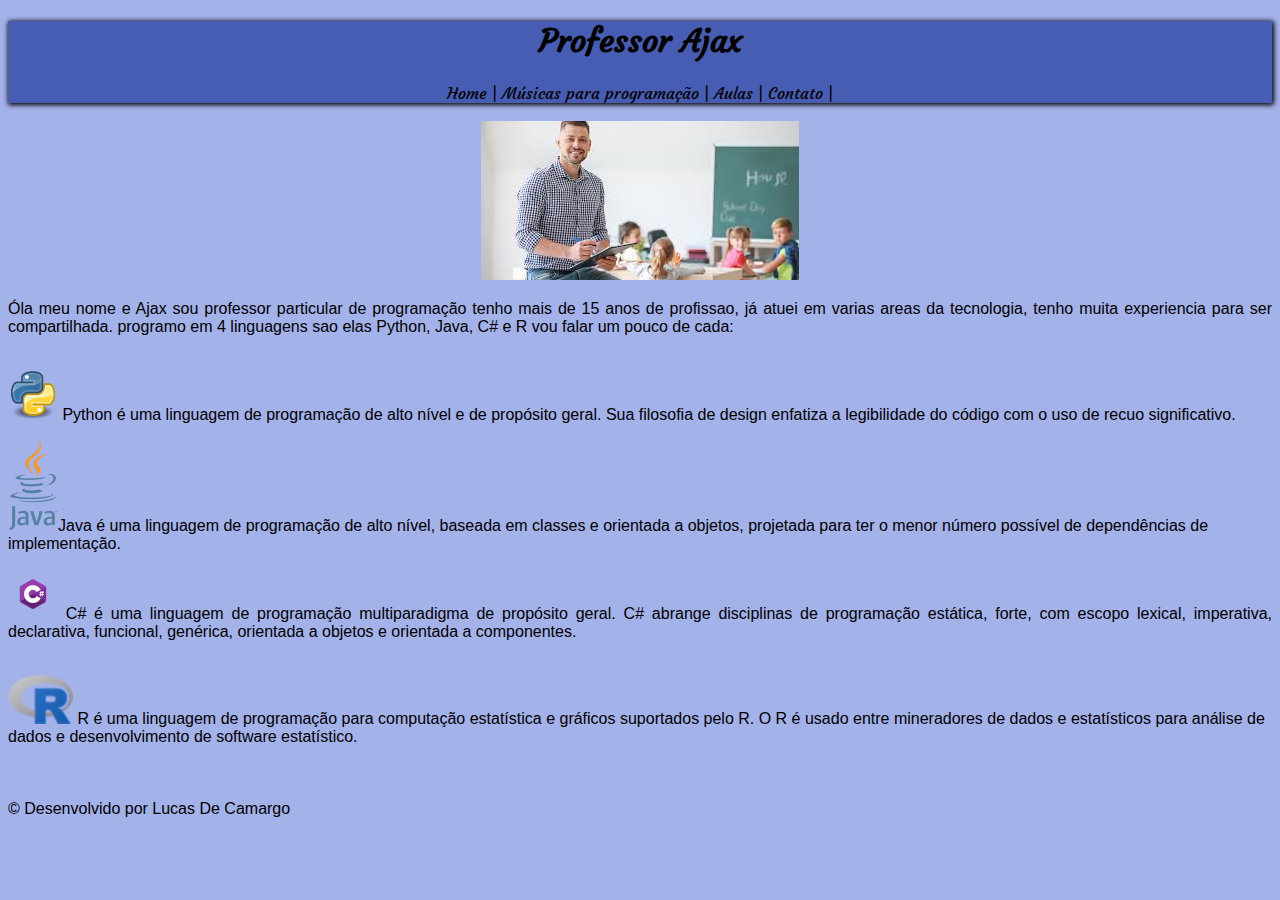
<file: index.html>
<!DOCTYPE html>
<html lang="pt-br">
<head>
    <meta charset="UTF-8">
    <meta http-equiv="X-UA-Compatible" content="IE=edge">
    <meta name="viewport" content="width=device-width, initial-scale=1.0">
    <link rel="shortcut icon" href="imagem/Java.ico" type="image/x-icon">
    <title>ProfºAjax</title>
  <link rel="stylesheet" href="style.css">
 <style>@import url('https://fonts.googleapis.com/css2?family=Courgette&display=swap');
h1{font-family: Courgette, Helvetica, sans-serif;} nav{font-family: Courgette, Helvetica, sans-serif;}
</style>

</head>
<header>
    <h1>Professor Ajax</h1>
    <nav>
    <a href="Home.html">Home   |</a>
    <a href="Músicas para programação.html">Músicas para programação   |</a>
    <a href="Aulas.html">Aulas   |</a>
    <a href="Contato.html">Contato   |</a> 
    </header>

<body>
  
 <main>
  <br> <img src="imagem/images.jpg" alt="">
 </main>
    <main>    <p>Óla meu nome e Ajax sou professor particular de programação tenho mais de 15 anos de profissao, já atuei em varias areas da tecnologia, tenho muita experiencia para ser compartilhada. 
      programo em 4 linguagens sao elas Python, Java, C# e R vou falar um pouco de cada: <br> <br> </main>
      <p><img src="imagem/Python.svg.png" alt="Python"> Python é uma linguagem de programação de alto nível e de propósito geral. Sua filosofia de design enfatiza a legibilidade do código com o uso de recuo significativo. <br></p>
      <img src="imagem/java.png" alt="Java">Java é uma linguagem de programação de alto nível, baseada em classes e orientada a objetos, projetada para ter o menor número possível de dependências de implementação.
      <p><img src="imagem/Csharp_Logo.png" alt="C#"> C# é uma linguagem de programação multiparadigma de propósito geral. C# abrange disciplinas de programação estática, forte, com escopo lexical, imperativa, declarativa, funcional, genérica, orientada a objetos e orientada a componentes. <br></p>
      <br>
      
      <img src="imagem/Rlogo.png" alt="R"> R é uma linguagem de programação para computação estatística e gráficos suportados pelo R. O R é usado entre mineradores de dados e estatísticos para análise de dados e desenvolvimento de software estatístico.
   
      <footer>
        <br><br><br>&copy; Desenvolvido por Lucas De Camargo 
      </footer>
      </html>
</file>
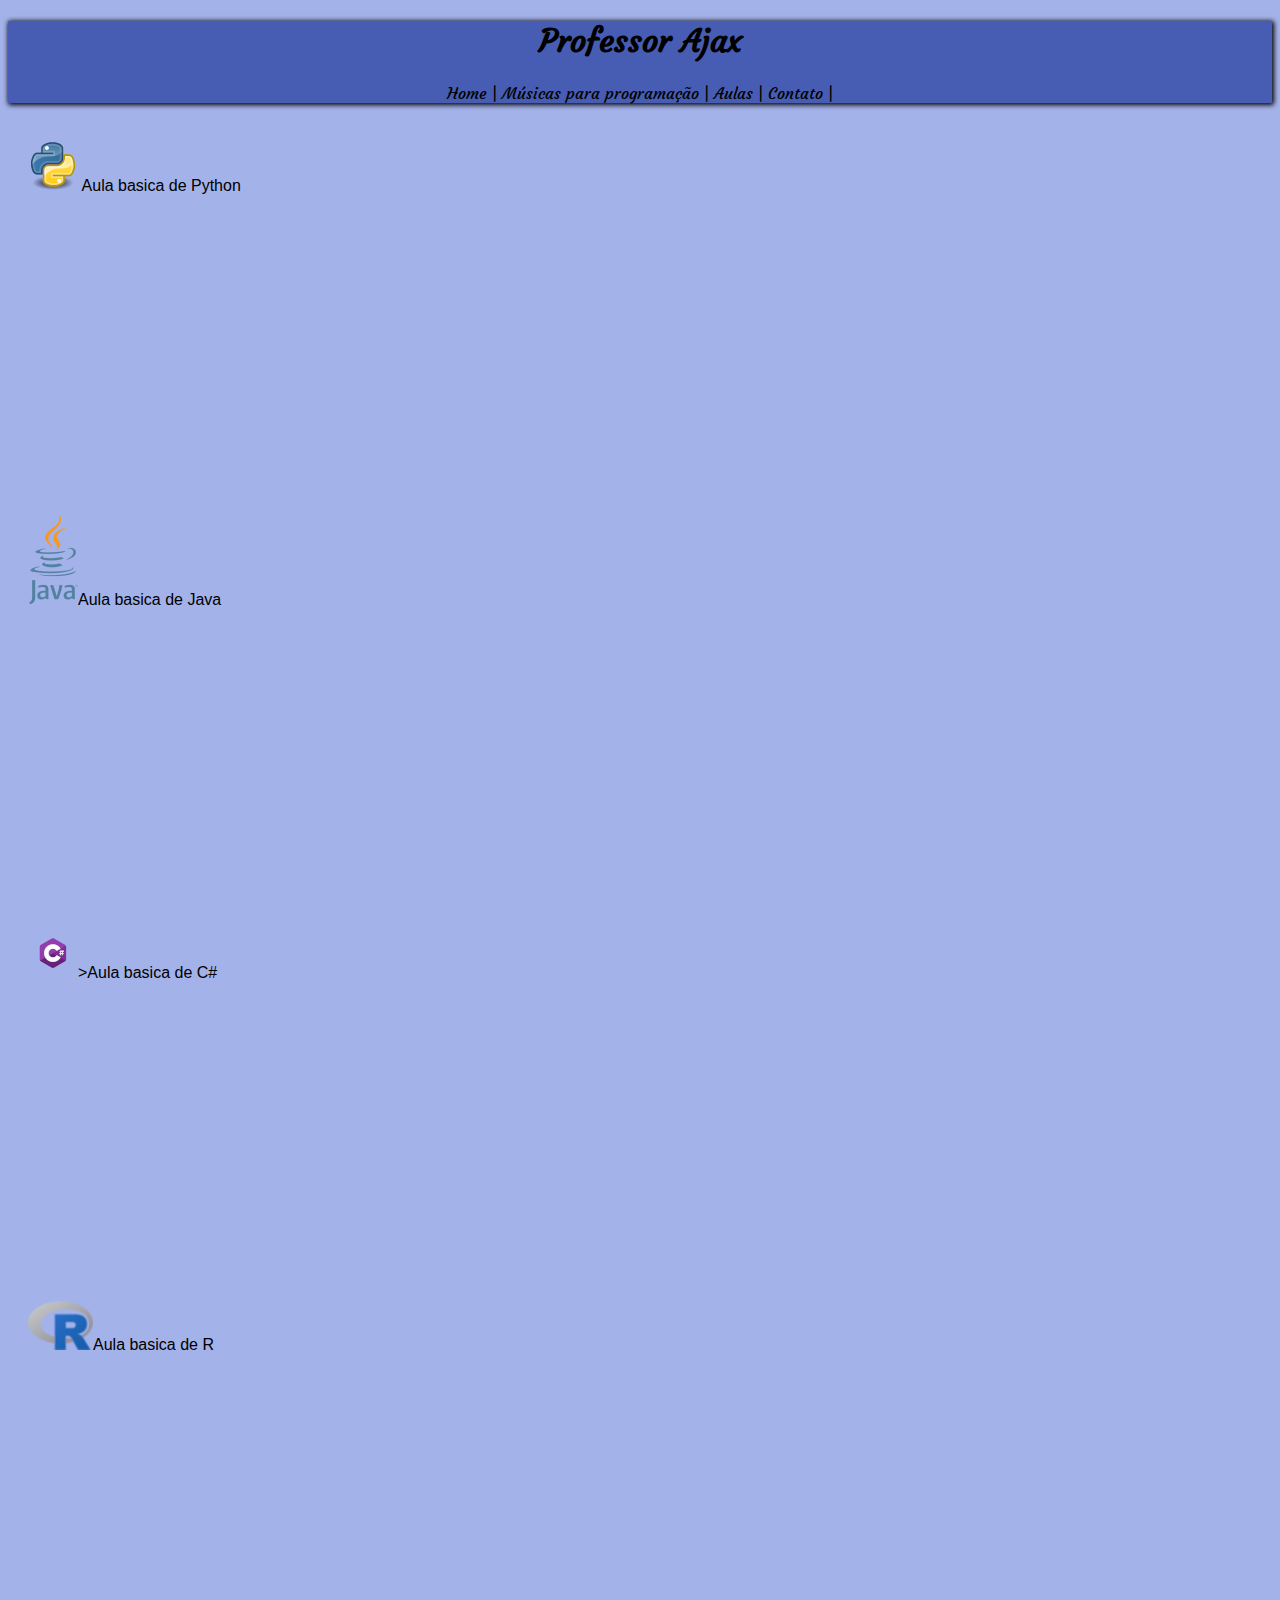
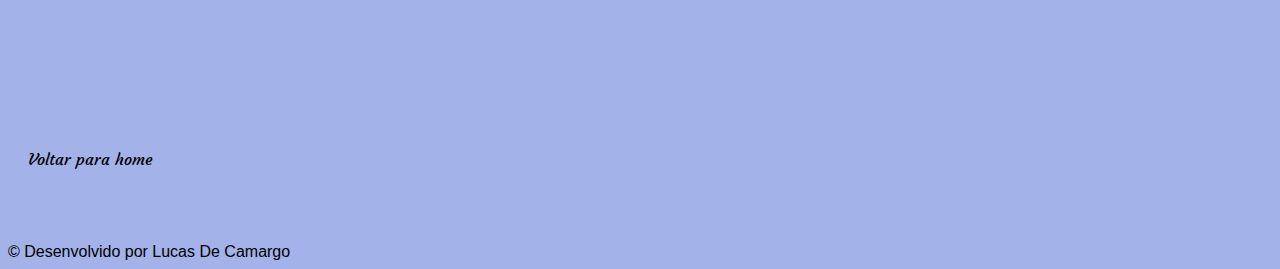
<file: Aulas.html>
<!DOCTYPE html>
<html lang="pt-br">
<head>
    <meta charset="UTF-8">
    <meta http-equiv="X-UA-Compatible" content="IE=edge">
    <meta name="viewport" content="width=device-width, initial-scale=1.0">
    <title>Aulas</title>
    <link rel="stylesheet" href="style.css">
    <link rel="shortcut icon" href="imagem/Java.ico" type="image/x-icon">
    <style>@import url('https://fonts.googleapis.com/css2?family=Courgette&display=swap');
        h1{font-family: Courgette, Helvetica, sans-serif;} nav{font-family: Courgette, Helvetica, sans-serif;}
        </style>
</head>
<header style="font-family: Arial, Helvetica, sans-serif;">
    <h1>Professor Ajax</h1>
    <nav>
    <a href="Home.html">Home   |</a>
    <a href="Músicas para programação.html">Músicas para programação   |</a>
    <a href="Aulas.html">Aulas   |</a>
    <a href="Contato.html">Contato   |</a> 
    </header>
<body>
    <div>
       <br> <img src="imagem/Python.svg.png" alt="Python"> Aula basica de Python <br><iframe width="560" height="315" src="https://www.youtube.com/embed/pyrX53csG0Q" title="YouTube video player" frameborder="0" allow="accelerometer; autoplay; clipboard-write; encrypted-media; gyroscope; picture-in-picture" allowfullscreen></iframe>
        <br><img src="imagem/java.png" alt="Java">Aula basica de Java <br><iframe width="560" height="315" src="https://www.youtube.com/embed/6nRQCFhBNY0" title="YouTube video player" frameborder="0" allow="accelerometer; autoplay; clipboard-write; encrypted-media; gyroscope; picture-in-picture" allowfullscreen></iframe>
        
        
        <br> <img src="imagem/Csharp_Logo.png" alt="">>Aula basica de C#
         <br> <iframe width="560" height="315" src="https://www.youtube.com/embed/BTZiov3ti0s" title="YouTube video player" frameborder="0" allow="accelerometer; autoplay; clipboard-write; encrypted-media; gyroscope; picture-in-picture" allowfullscreen></iframe>
        
            <br>
        
        <img src="imagem/Rlogo.png" alt="">Aula basica de R <br> <iframe width="560" height="315" src="https://www.youtube.com/embed/mRlncrX94xQ" title="YouTube video player" frameborder="0" allow="accelerometer; autoplay; clipboard-write; encrypted-media; gyroscope; picture-in-picture" allowfullscreen></iframe>
    </div>

</body>

<br><br><br>
<div>
    <nav>
        <a href="Home.html">Voltar para home</a>
    </nav>
</div>


<footer>
    <br><br><br>&copy; Desenvolvido por Lucas De Camargo 
  </footer>
</html>
</file>
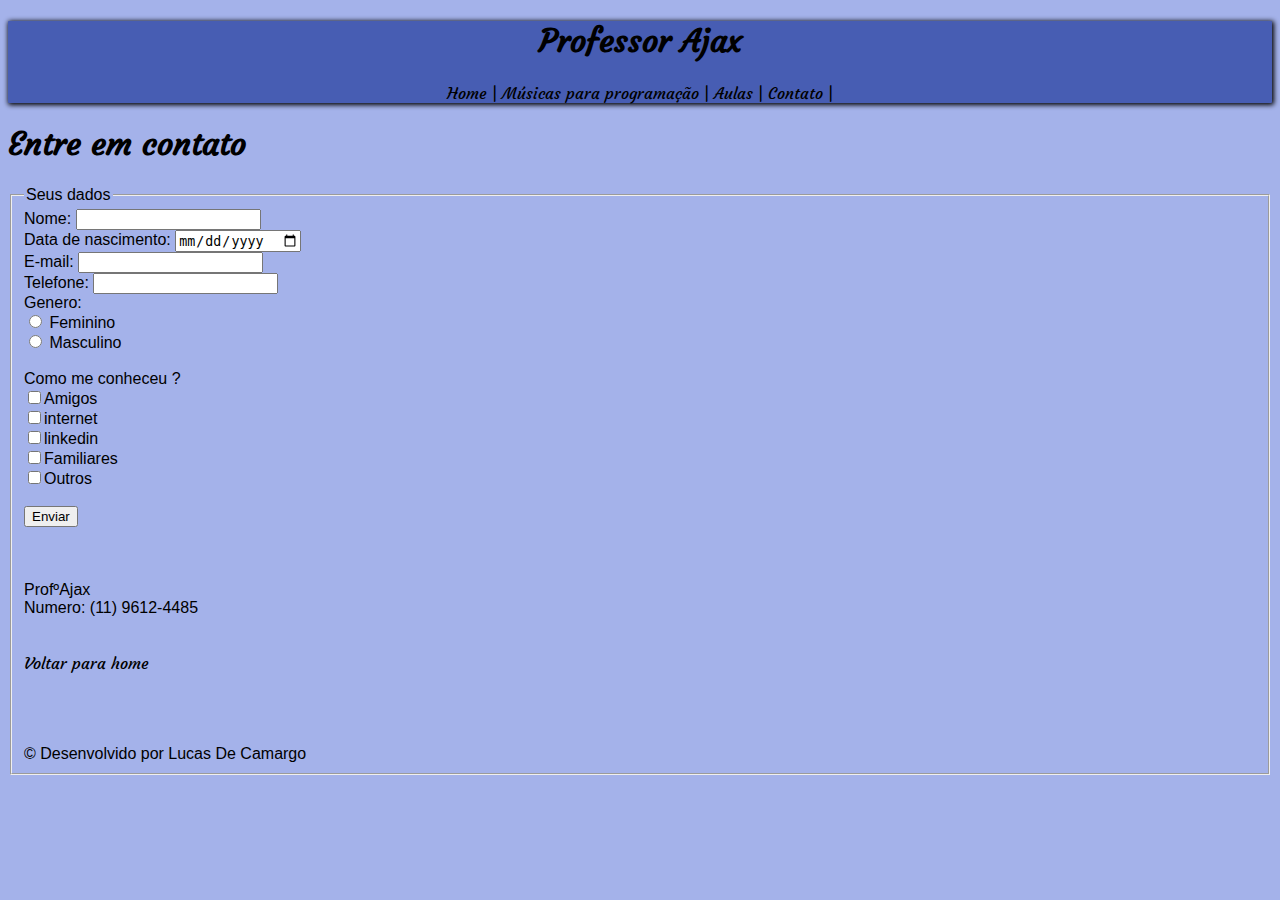
<file: Contato.html>
<!DOCTYPE html>
<html lang="pt-br">
<head>
    <link rel="shortcut icon" href="imagem/favicon.ico" type="image/x-icon">
    <meta charset="UTF-8">
    <meta http-equiv="X-UA-Compatible" content="IE=edge">
    <meta name="viewport" content="width=device-width, initial-scale=1.0">
    <link rel="stylesheet" href="style.css">
    <link rel="shortcut icon" href="imagem/Java.ico" type="image/x-icon">
    <style>@import url('https://fonts.googleapis.com/css2?family=Courgette&display=swap');
        h1{font-family: Courgette, Helvetica, sans-serif;} nav{font-family: Courgette, Helvetica, sans-serif;}
        </style>
    <title>Contato</title>
</head>
<header>
    <h1>Professor Ajax</h1>
    <nav>
    <a href="Home.html">Home   |</a>
    <a href="Músicas para programação.html">Músicas para programação   |</a>
    <a href="Aulas.html">Aulas   |</a>
    <a href="Contato.html">Contato   |</a> 
    </header>
<body style="font-family: Arial, Helvetica, sans-serif;">
    <h1>Entre em contato</h1>
    <form method="get">
        <fieldset>
        <Legend>Seus dados</Legend>
        <required> Nome: <input type="text" name="nome"> <br> </required>
        
        Data de nascimento: <input type="date" name="datanasc"><br>
        E-mail: <input type="email" name="email"><br>
        Telefone: <input type="tel" name="tel">
        <br>
        Genero:
        <br>
        <input type="radio" name="genero" value="1"> Feminino <br> 
        <input type="radio" name="genero" value="2"> Masculino <br>
        
        </select>
        <br> 
        Como me conheceu ?  <br>
        <input type="checkbox" name="estudo" value="convidado">Amigos
        <br>
        <input type="checkbox" name="estudo" value="internet">internet
        <br>
        <input type="checkbox" name="estudo" value="amigos">linkedin
        <br>
        <input type="checkbox" name="estudo" value="familiares">Familiares
        <br>
        <input type="checkbox" name="estudo" value="outros">Outros
        <br><br>
        <button type="submit">Enviar</button><br><br><br>
        <br> ProfºAjax <br>
        Numero: (11) 9612-4485
</form>

<br>
<br>
<br>



<nav>
    <a href="Home.html">Voltar para home</a>
</nav>
<br>
<footer>
    <br><br><br>&copy; Desenvolvido por Lucas De Camargo 
  </footer>

 
</body>

</html>
</file>
<file: style.css>
body{background-color: #A4B2EA;
    font-family: Arial, Helvetica, sans-serif; color: rgb(0, 0, 0);
}
<style>@import url('https://fonts.googleapis.com/css2?family=Courgette&display=swap');</style>

nav {margin: 50px 10px  ;
} 
a{
    color: black; text-decoration: none;
}
    a:visited{ 
        color: red
    }
a:hover { text-decoration: underline; color: blue
}
p 
{text-align: justify;}

header {
    text-align: center; background-color: #475DB3; 
    box-shadow: 1px 1px 5px 1px black;
    border-radius: 1px 1px ;}

h1#secundario{
    color: rgba(133, 15, 15, 0.747);
    font-family: Arial, Helvetica, sans-serif;
    text-align: center;
}

h2{
    text-align: center;
    font-family: 'Courier New', Courier, monospace;}

    main{text-align: center;}

   
        
    
.desisto{
    padding: 42px;
    width: 40%;
  }
  
form{ font-family: Arial, Helvetica, sans-serif; }

div{
    font-family: Arial, Helvetica, sans-serif;
}


div { padding: 20px;
    display: inline-block;    
}
</file>
